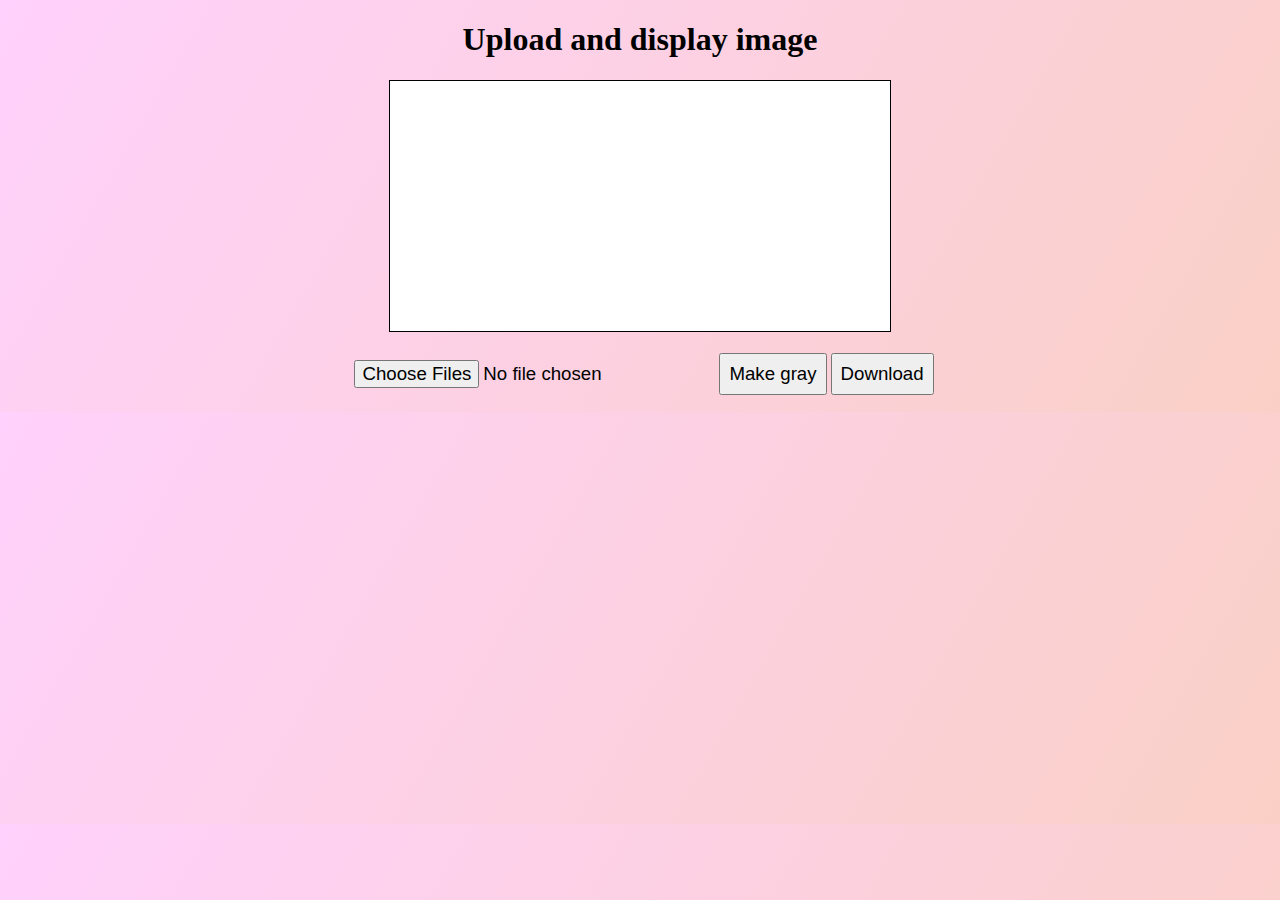
<file: testing/index.html>
<!DOCTYPE html>
<html lang="en">

<head>
    <meta charset="UTF-8">
    <meta http-equiv="X-UA-Compatible" content="IE=edge">
    <meta name="viewport" content="width=device-width, initial-scale=1.0">
    <title>Document</title>
    <link rel="stylesheet" href="style.css">
    <script src="https://www.dukelearntoprogram.com/course1/common/js/image/SimpleImage.js"></script>
    
</head>

<body>
    <div class="container">
        <h1> Upload and display image </h1>

        <canvas id="can"> </canvas>
        <p>
            <input type="file" multiple="false" accept="image/*" id="fin" onchange="upload()">
            <input type="button" id="gray" value="Make gray" onclick="makegray()">
            <button id="download">Download</button>
        </p>
    </div>
</body>
<script src="js.js"></script>

</html>
</file>
<file: testing/style.css>
body{
    background: linear-gradient(120deg, #ffd1fc, #fad0c6)
}
.container{
    text-align: center;
    /* border: 2px solid red; */
    max-width: 1200px;
    margin: auto;
    width:50% ;
}
canvas {
    background-color: #fff;
    height: 250px;
    border: 1px solid black;
}


input,button{
    font-size: 14pt;
    padding: .5rem;
}



input:hover {
    cursor: pointer;
}
</file>
